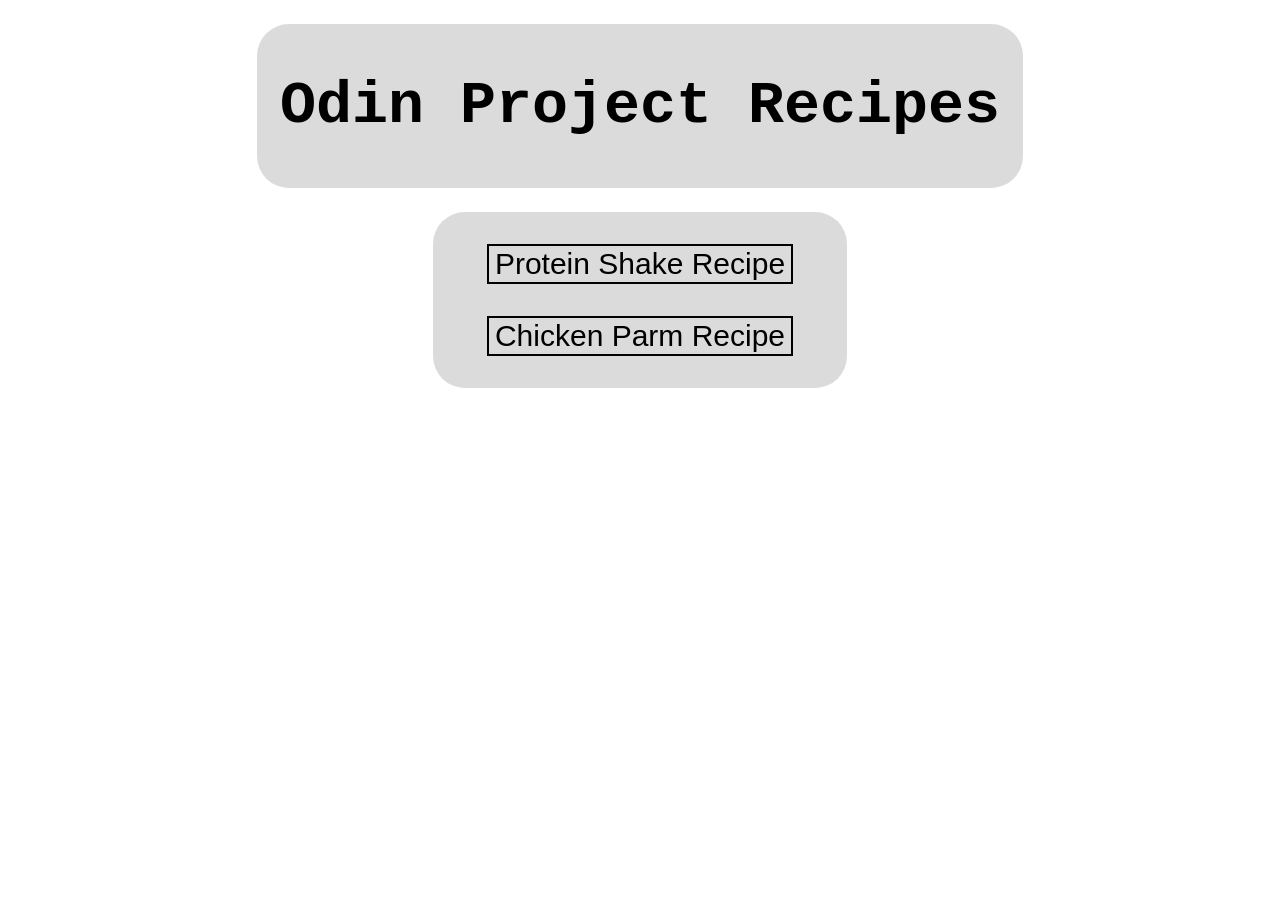
<file: index.html>
<!DOCTYPE html>
<html lang="en">
<head>
    <meta charset="UTF-8">
    <meta name="viewport" content="width=device-width, initial-scale=1.0">
    <link rel="stylesheet" href="./styles.css">
    <title>Brocks Recipes</title>
</head>
<body>
<div class="header"><h1>Odin Project Recipes</h1></div> 

<div class="list">

<button class="b one"><a href="./recipes/protein-shake.html">Protein Shake Recipe</a></button>
<button class="b two"><a href="./recipes/chicken-parm.html">Chicken Parm Recipe</a></button>

</div>

</body>
</html>
</file>
<file: styles.css>
.header {
font-size:30px;
color:black;
text-align: center;
background-color: #dbdbdb;
width: 750px;
margin: 24px auto;
padding:8px;
border-radius:32px;
font-family: 'Courier New', Courier, monospace;
}

.list {
font-family: serif;
color:black;
padding:16px 32px;
width: 350px;
margin-top: 8px;
margin:0px auto;
background-color: #dbdbdb;
text-align: center;
border-radius:32px;
}

.b{
background-color: #dbdbdb;
border:2px solid black;
font-size:30px;
margin:16px;

}

a:link {
  text-decoration: none;
  color: black;
}

a:hover{
    text-decoration: underline;
}
</file>
